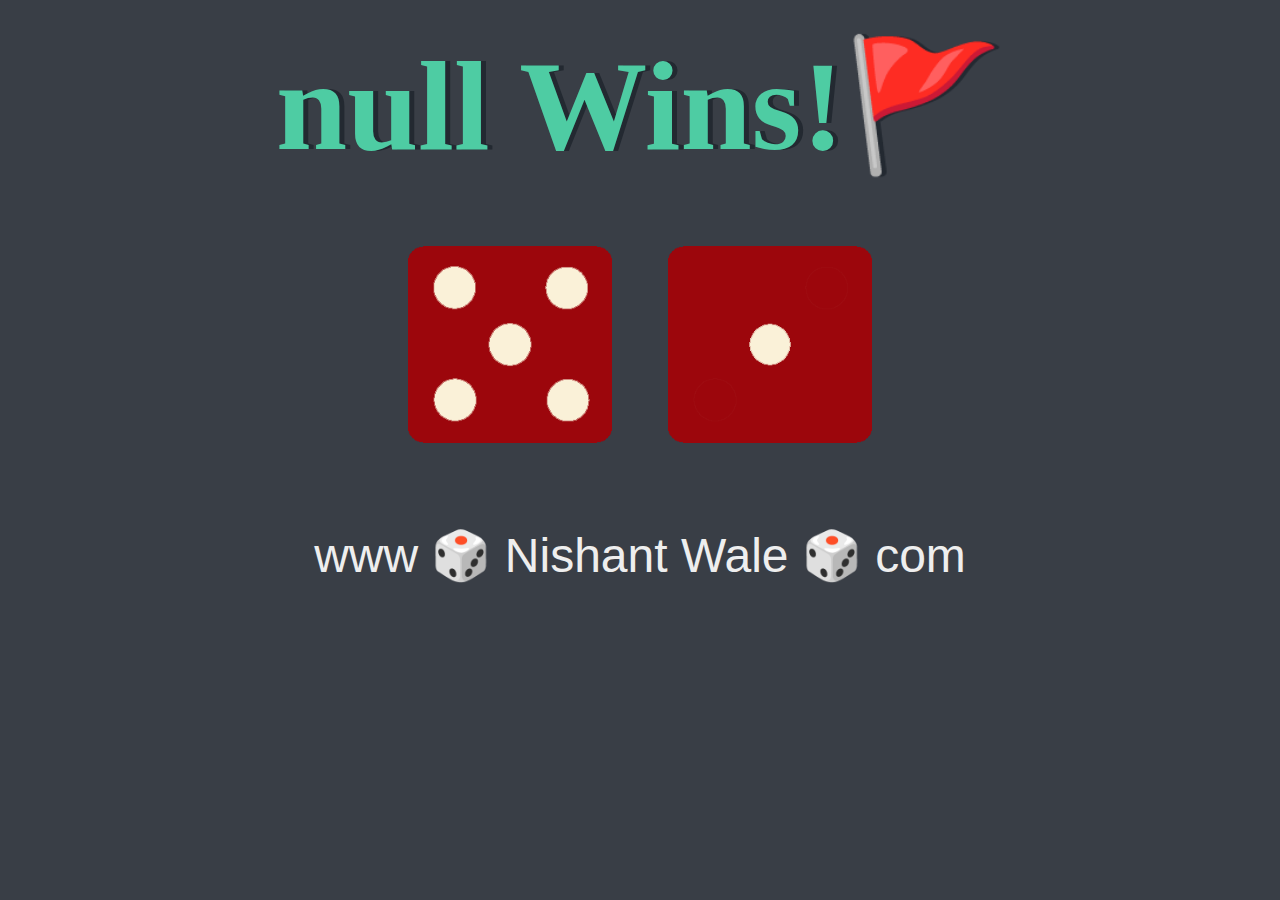
<file: index.html>
<!DOCTYPE html>
<html lang="en" dir="ltr">
  <head>
    <meta charset="utf-8" />
    <title>Dicee</title>
    <link rel="stylesheet" href="style.css" />
    <link
      href="https://fonts.googleapis.com/css?family=Indie+Flower|Lobster"
      rel="stylesheet"
    />
  </head>
  <body>
    <div class="container">
      <h1>Refresh This Page to Play!</h1>

      <div class="dice">
        <p>Player 1</p>
        <img class="img1" src="images/dice6.png" />
      </div>

      <div class="dice">
        <p>Player 2</p>
        <img class="img2" src="images/dice6.png" />
      </div>
    </div>

    <footer>www 🎲 Nishant Wale 🎲 com</footer>

    <script>
      var user1 = prompt("Enter Player 1 Name");
      var user2 = prompt("Enter Player 2 Name");

      document.querySelectorAll("p")[0].innerHTML=user1;
      document.querySelectorAll("p")[1].innerHTML=user2;

      var randomNumber1 = Math.floor(Math.random() * 6) + 1;

      var randomImage = "dice"+ randomNumber1 +".png";

      var rSource = "images/"+ randomImage;

      var image1 = document.querySelectorAll("img")[0];
      image1.setAttribute("src", rSource);


      var randomNumber2 = Math.floor(Math.random() * 6) + 1;

      var randomImage1 = "dice"+ randomNumber2 +".png";

      var rSource1 = "images/"+ randomImage1;

      var image2 = document.querySelectorAll("img")[1];
      image2.setAttribute("src", rSource1);


      if(randomNumber1 > randomNumber2){
          document.querySelector("h1").innerHTML = user1+" Wins!🚩";
      }
      else if(randomNumber1<randomNumber2){
          document.querySelector("h1").innerHTML = "🚩 "+user2+ " Wins!";
      }
      else{
          document.querySelector("h1").innerHTML = "Its a Draw!";
      }
    </script>
  </body>
</html>
</file>
<file: style.css>
.container {
  width: 70%;
  margin: auto;
  text-align: center;
}

.dice {
  text-align: center;
  display:inline-block;

}

body {
  background-color: #393E46;
}

h1 {
  margin: 30px;
  font-family:Cambria, Cochin, Georgia, Times, 'Times New Roman', serif;
  text-shadow: 5px 0 #232931;
  font-size: 8rem;
  color: #4ECCA3;
}

p {
  font-size: 2rem;
  color: #4ECCA3;
  font-family:Georgia, 'Times New Roman', Times, serif;
}

img {
  width: 80%;
}

footer {
  margin-top: 6%;
  color: #EEEEEE;
  text-align: center;
  font-size: 3rem;
  font-family:Verdana, Geneva, Tahoma, sans-serif;

}

@media(max-width:990px){
  h1{
    font-size: 11rem;
  }

  p{
    font-size: 8rem;
  }
  
  footer{
    margin-top: 10%;
    color: #EEEEEE;
    text-align: center;
    font-size: 3rem;
    font-family:Verdana, Geneva, Tahoma, sans-serif;
  }

  .dice {
    text-align: center;
    display:block;
  
  }

}
</file>
